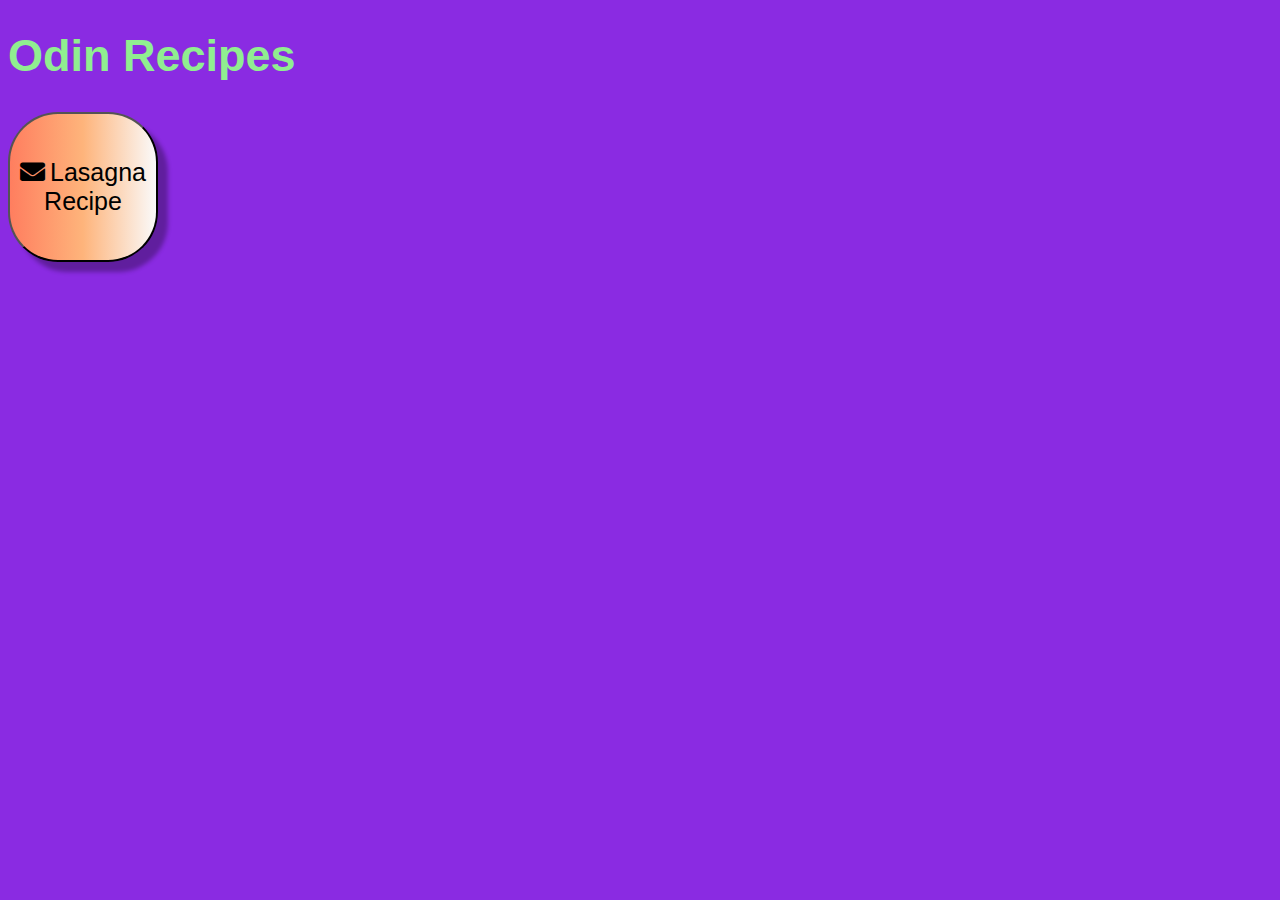
<file: index.html>
<!DOCTYPE html>
<html lang="en">
<head>
    <meta charset="UTF-8">
    <meta name="viewport" content="width=device-width, initial-scale=1.0">
    <title>Odin Recipes</title>
    <link rel="stylesheet" href="https://cdnjs.cloudflare.com/ajax/libs/font-awesome/5.15.4/css/all.min.css">
    <link rel="stylesheet" href="style.css">
</head>
<body>
    <h1 class="title">Odin Recipes</h1>
    <button class="button" onclick="window.location.href='./recipes/lasagna.html'"><i class="fas fa-envelope"></i>Lasagna Recipe</button>
</body>
</html>
</file>
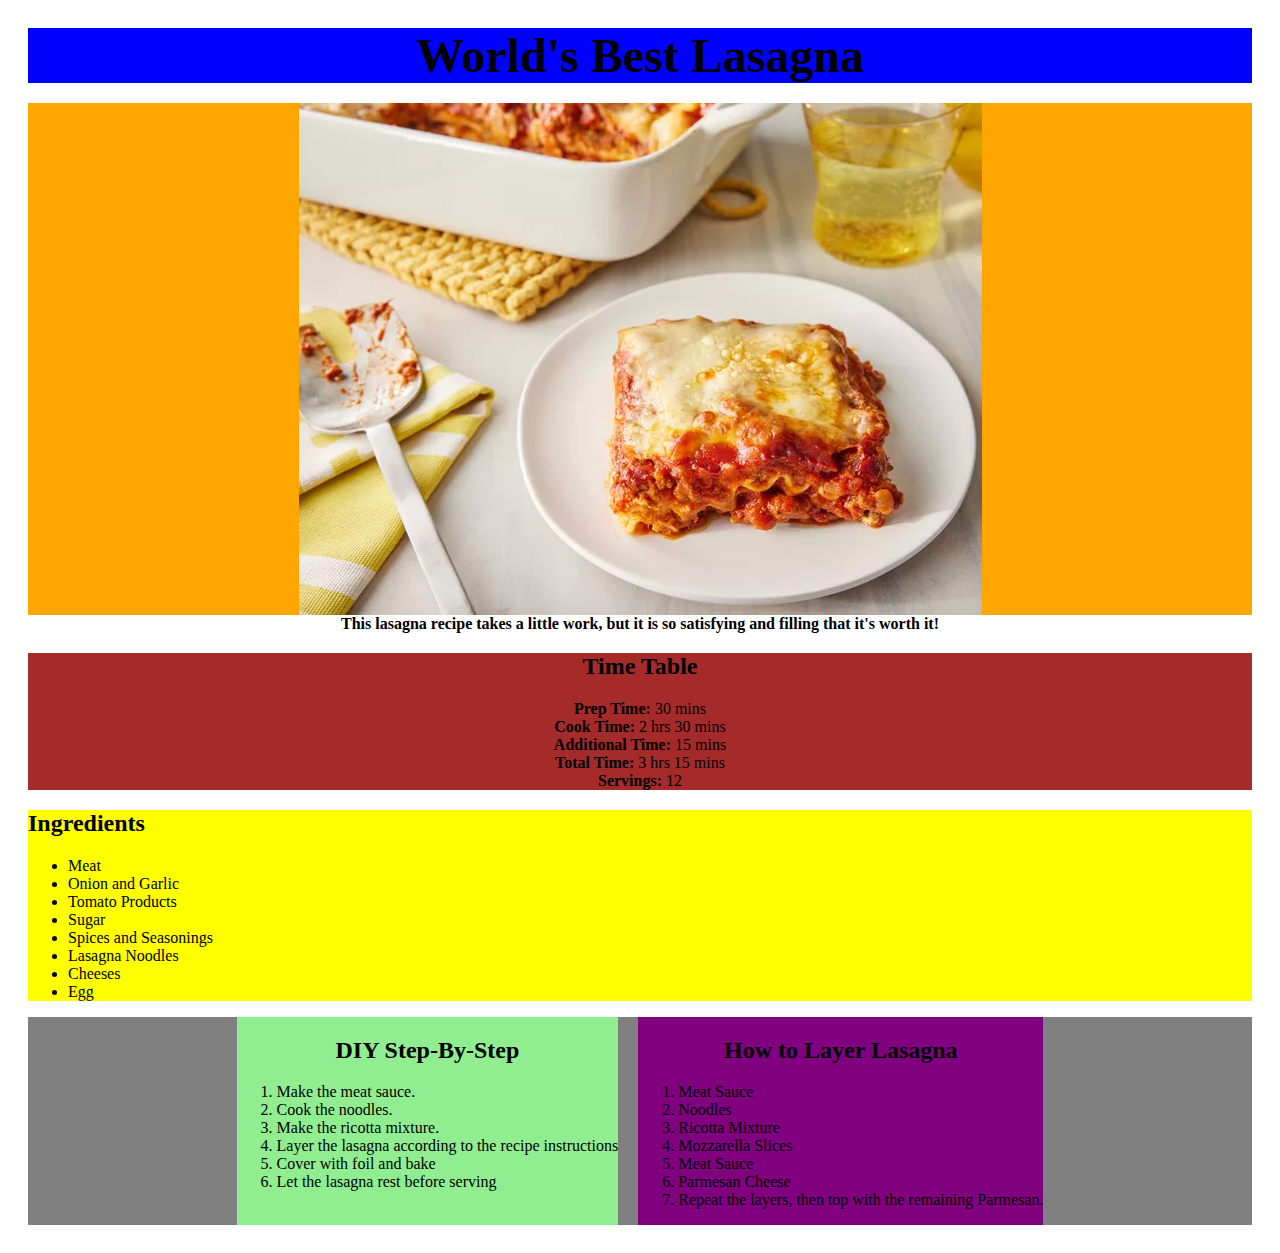
<file: recipes/lasagna.html>
<!DOCTYPE html>
<html lang="en">
<head>
    <meta charset="UTF-8">
    <meta name="viewport" content="width=device-width, initial-scale=1.0">
    <title>Lasagna</title>
    <link rel="stylesheet" href="./style.css">
</head>
<body>
    <div class="cover">
        <h1 class="title">World's Best Lasagna</h1>
        <div class="img-container">
            <img src="../images/lasagna.webp" alt="Lasagna Picture">
        </div>
        <h3 class="subtitle">This lasagna recipe takes a little work, but it is so satisfying and filling that it's worth it!</h3>
        <div class="time-table">
            <h2>Time Table</h2>
            <p>
                <div><strong>Prep Time:</strong> 30 mins</div>
                <div><strong>Cook Time:</strong> 2 hrs 30 mins</div>
                <div><strong>Additional Time:</strong> 15 mins</div>
                <div><strong>Total Time:</strong> 3 hrs 15 mins</div>
                <div><strong>Servings:</strong> 12</div>
            </p>
        </div>
        <div class="ingredients">
            <h2>Ingredients</h2>
            <p>
                <ul>
                    <li>Meat</li>
                    <li>Onion and Garlic</li>
                    <li>Tomato Products</li>
                    <li>Sugar</li>
                    <li>Spices and Seasonings</li>
                    <li>Lasagna Noodles</li>
                    <li>Cheeses</li>
                    <li>Egg</li>
                </ul>
            </p>
        </div>
        <div class="lil-container">
            <div class="diy">
                <h2>DIY Step-By-Step</h2>
                <p>
                    <ol>
                        <li>Make the meat sauce.</li>
                        <li>Cook the noodles.</li>
                        <li>Make the ricotta mixture.</li>
                        <li>Layer the lasagna according to the recipe instructions</li>
                        <li>Cover with foil and bake</li>
                        <li>Let the lasagna rest before serving</li>
                    </ol>
                </p>
            </div>
            <div class="layers">
                <h2>How to Layer Lasagna</h2>
                <p>
                    <ol>
                        <li>Meat Sauce</li>
                        <li>Noodles</li>
                        <li>Ricotta Mixture</li>
                        <li>Mozzarella Slices</li>
                        <li>Meat Sauce</li>
                        <li>Parmesan Cheese</li>
                        <li>Repeat the layers, then top with the remaining Parmesan.</li>
                    </ol>
                </p>
            </div>
        </div>
    </div>
</body>
</html>
</file>
<file: style.css>
body {
    background-color: blueviolet;
}

.title {
    font-size: 45px;
    color: lightgreen;
    font-family: Arial, "Helvetica Neue", Helvetica, sans-serif;
}

.button {
    height: 150px;
    width: 150px;
    border-radius: 50px;
    box-shadow: 10px 10px 4px rgba(0, 0, 0, 0.3);
    font-size: 25px;
    /* background: black; */
    background: linear-gradient(to right, #ff7e5f, #feb47b, #fafafa);
    /* transition: background-color 0.3s ease; */
}

/* .button:hover {
    background-color: #ff7e5f;
} */

.button i {
    margin-right: 5px;
}
</file>
<file: recipes/style.css>
.cover {
    padding: 20px;
}

.title {
    text-align: center;
    font-weight: bold;
    font-size: 48px;
    background-color: blue;
    margin-top: 0;
    margin-bottom: 20px;
}

.img-container {
    text-align: center;
    background-color: orange;
}

.img-container img {
    /* width: 100%; */
    display: block;
    margin: 0 auto;
}

h3 {
    font-size: 16px;
    text-align: center;
    margin-top: 0;
}

.time-table {
    background-color: brown;
    text-align: center;
}

.ingredients {
    background-color: yellow;
}

.lil-container {
    justify-content: center;
    background-color: gray;
    display: flex;
}

.diy {
    margin-right: 10px;
    background-color: lightgreen;
}

.layers {
    margin-left: 10px;
    background-color: purple;
}

.diy h2, .layers h2 {
    text-align: center;
}
</file>
